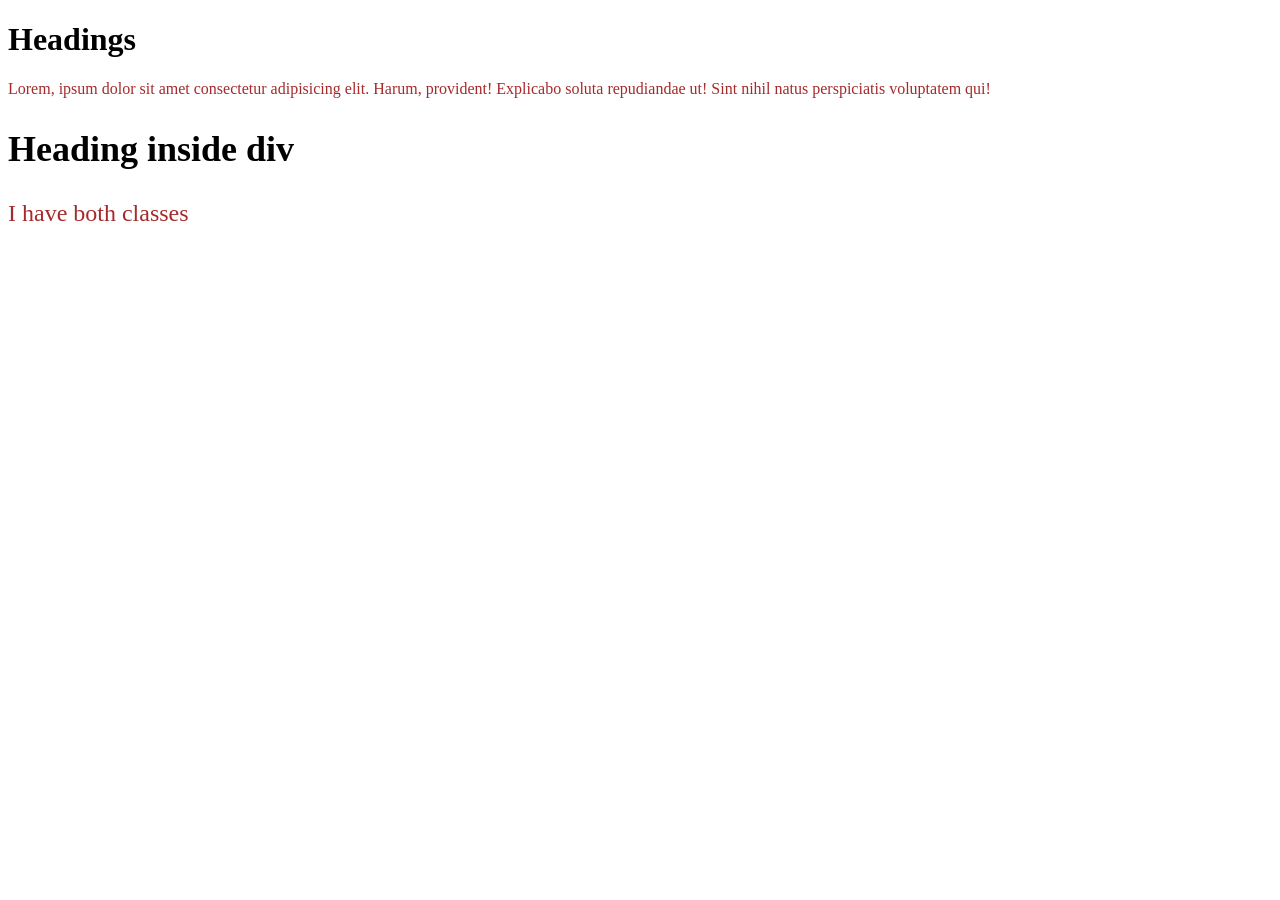
<file: selector.html>
<!DOCTYPE html>
<html lang="en">
<head>
    <meta charset="UTF-8">
    <meta http-equiv="X-UA-Compatible" content="IE=edge">
    <meta name="viewport" content="width=device-width, initial-scale=1.0">
    <title>Document</title>
    <style>
      .container{
          color: brown;
      }
      #one{

      }
      .container2{
font-size: x-large;
      }

    </style>
</head>
<body>
    <h1>Headings</h1>
    <div class="container">
<p>Lorem, ipsum dolor sit amet consectetur adipisicing elit. Harum, provident! Explicabo soluta repudiandae ut! Sint nihil natus perspiciatis voluptatem qui!</p>
    </div>
    <div class="container2">
        <h2 id="one">Heading inside div</h2>
    </div>
    <p class="container container2"> I have both classes</p>
</body>
</html>
</file>
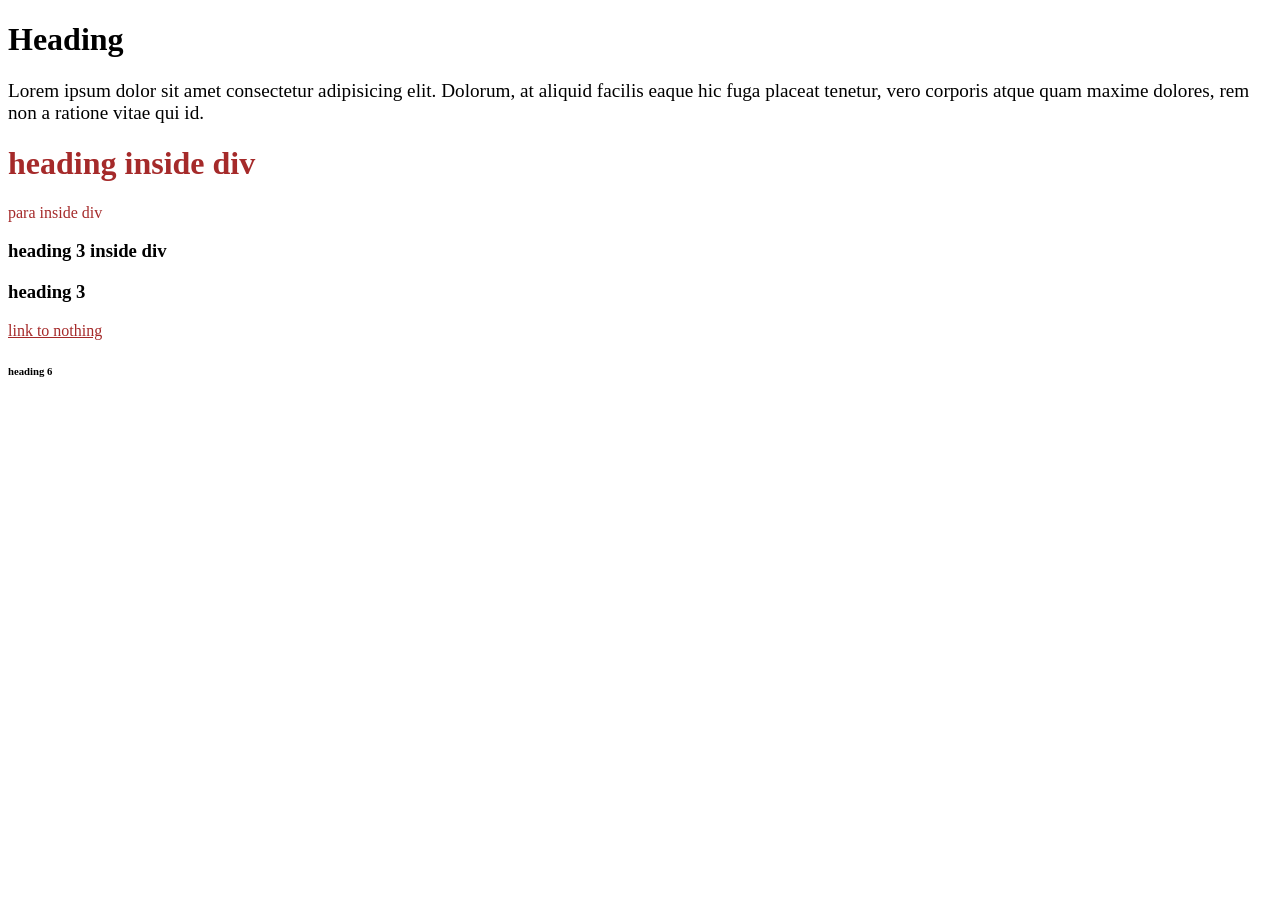
<file: FJP6-main/selector.html>
<!DOCTYPE html>
<html lang="en">
<head>
    <meta charset="UTF-8">
    <meta http-equiv="X-UA-Compatible" content="IE=edge">
    <meta name="viewport" content="width=device-width, initial-scale=1.0">
    <title>Document</title>
    <style>
        /* *{
            color: brown;
        } */

        /* div{
            color:brown;
        } */

        /* class selector */
        .container{
            color: brown;
        }

        /* id selector */
        #one{
            font-size: larger;
        }
        



    </style>
</head>
<body>
    <h1>Heading </h1>
    <p id="one">Lorem ipsum dolor sit amet consectetur adipisicing elit. Dolorum, at aliquid facilis eaque hic fuga placeat tenetur, vero corporis atque quam maxime dolores, rem non a ratione vitae qui id.</p>
    <div class="container">
        <h1>heading inside div</h1>
        <p>para inside div</p>
    </div>

    <div>
        <h3>heading 3 inside div</h3>
    </div
    >
    <h3>heading 3</h3>
    <a class="container" href="">link to nothing</a>
    <h6>heading 6</h6>

</body>
</html>
</file>
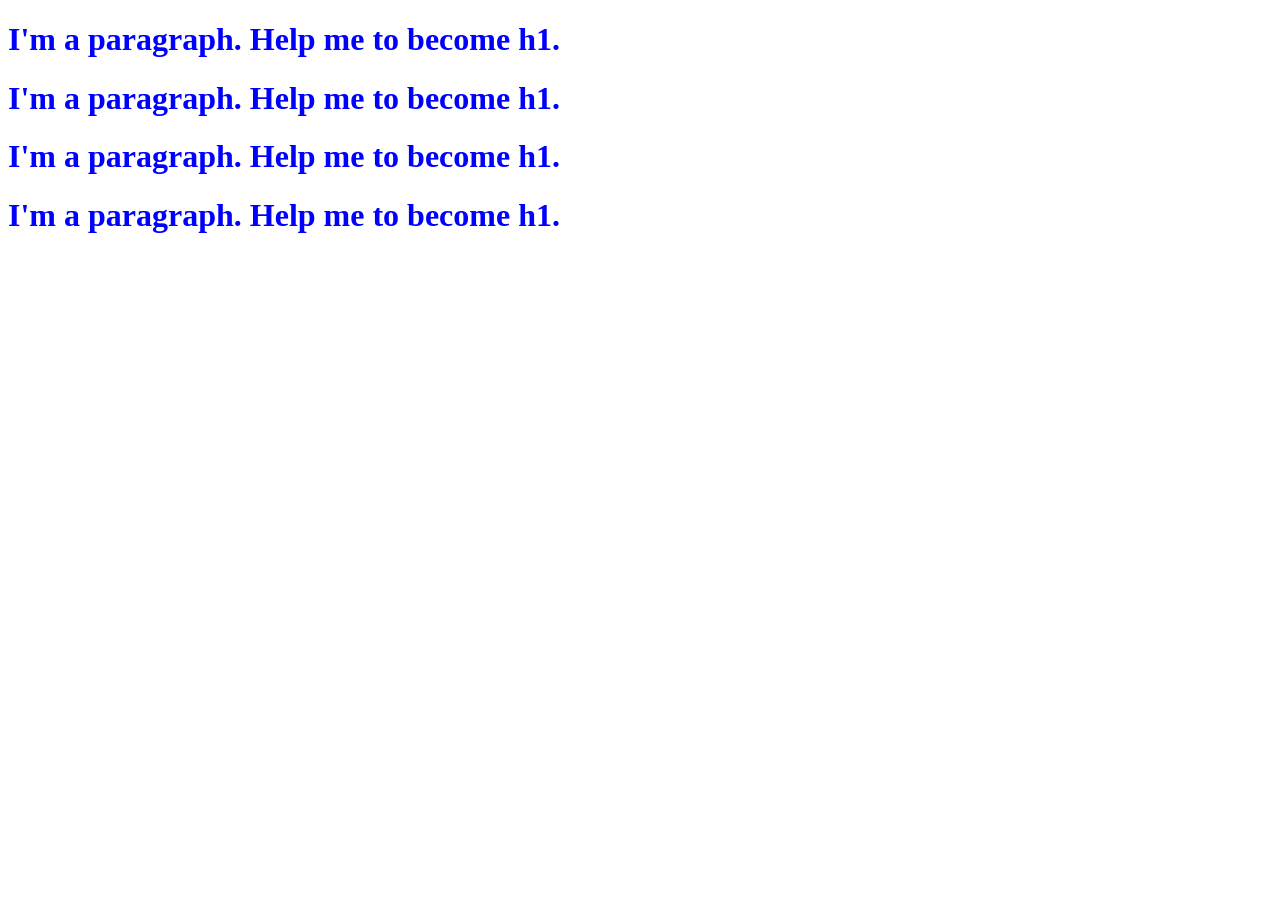
<file: FJP6-main/css_selector_questions/q1.html>
<!DOCTYPE html>
<html lang="en">

<head>
    <meta charset="UTF-8">
    <meta name="viewport" content="width=device-width, initial-scale=1.0">
    <title>Document</title>

    <style>
        /* css selector */
        /* element selector */
        h1{
        color:blue;
        }
    </style>
</head>

<body>
    <!-- add css styles to all h1 tags making it blue   -->
    <h1>I'm a paragraph. Help me to become h1.</h1>
    <h1>I'm a paragraph. Help me to become h1.</h1>
    <h1>I'm a paragraph. Help me to become h1.</h1>
    <h1>I'm a paragraph. Help me to become h1.</h1>
</body>

</html>
</file>
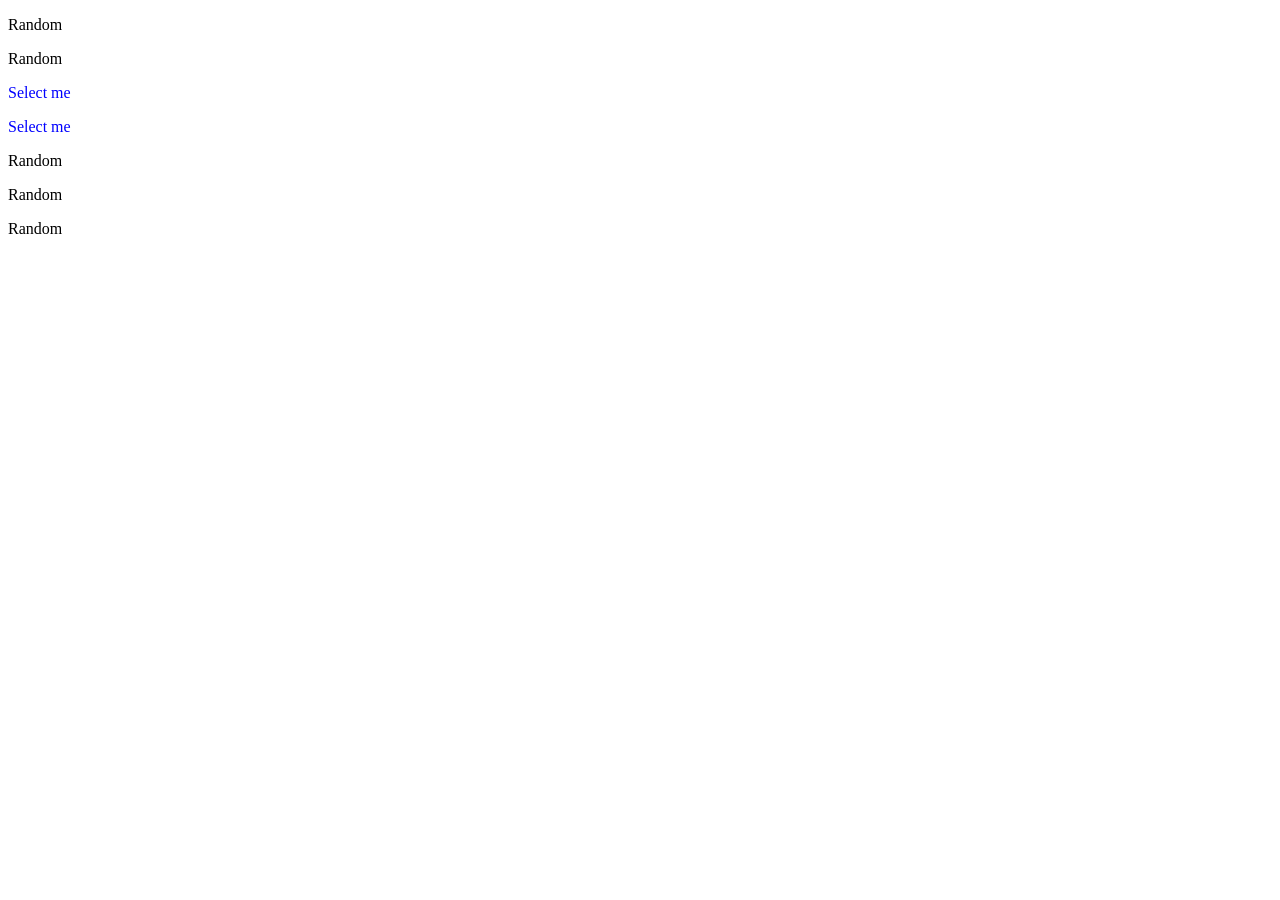
<file: FJP6-main/css_selector_questions/q10.html>
<!DOCTYPE html>
<html lang="en">

<head>
    <meta charset="UTF-8" />
    <meta name="viewport" content="width=device-width, initial-scale=1.0" />
    <title>Document</title>
    <style>
        .some-class>#the-one>.c1.c2{
            color: blue;
        }
    </style>
</head>

<body>
    <!-- Select the element with "Select me" and make it blue  -->
    <div class="some-class">
        <div id="the-one">
            <p>Random</p>
            <div>
                <p class="c1 c2">Random</p>
            </div>
            <p class="c1 c2">Select me</p>
            <div class="c1 c2">Select me</div>
        </div>
    </div>
    <div class="some-class">
        <p class="c1">Random</p>
        <p class="c2">Random</p>
        <p class="c1 c2">Random</p>
    </div>
</body>

</html>
</file>
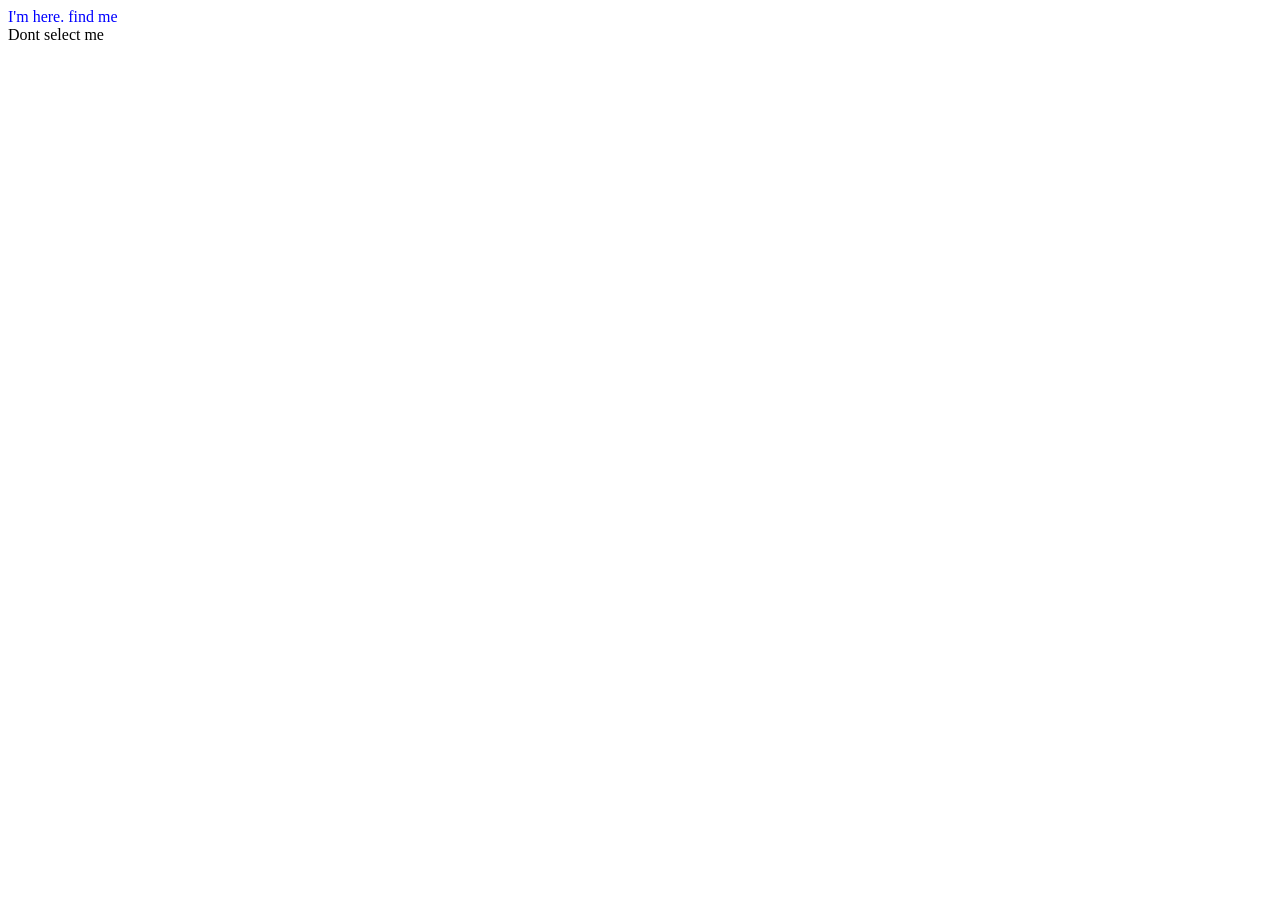
<file: FJP6-main/css_selector_questions/q11.html>
<!DOCTYPE html>
<html lang="en">

<head>
  <meta charset="UTF-8" />
  <meta name="viewport" content="width=device-width, initial-scale=1.0" />
  <title>Document</title>
  <style>
    /* classes desendent */ 
    div>div>div>span>div{
        color: blue;
    }
    

  </style>
</head>

<body>
  <!-- Select "I'm here. find me" and make it blue  -->

  <div class="c1">
    <div>
      <div>
        <span>
          <div class="c2">I'm here. find me</div>
        </span>
      </div>
    </div>

  </div>
    <span>
      <div class="c2">Dont select me</div>
    </span>
</body>

</html>
</file>
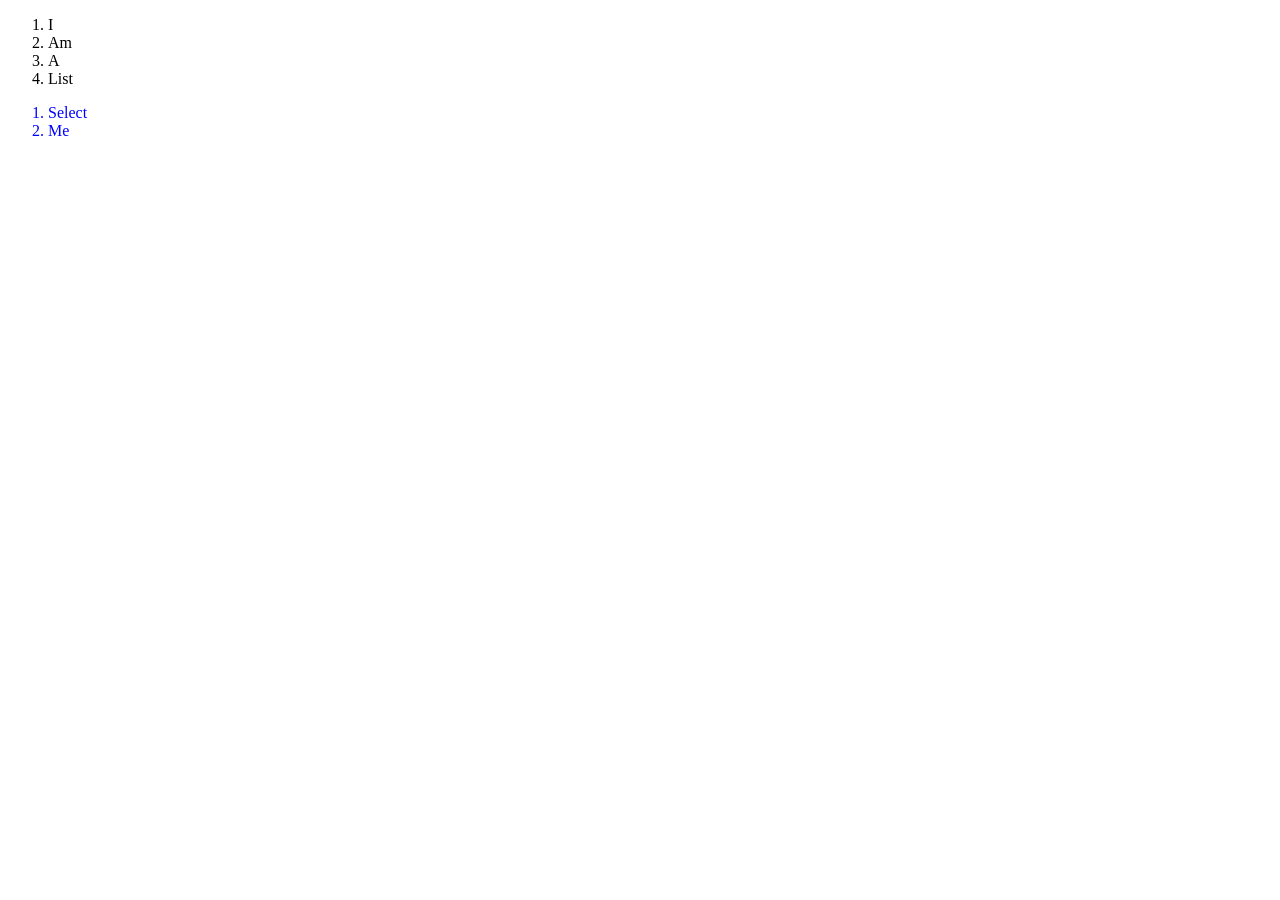
<file: FJP6-main/css_selector_questions/q2.html>
<!DOCTYPE html>
<html lang="en">

<head>
    <meta charset="UTF-8">
    <meta name="viewport" content="width=device-width, initial-scale=1.0">
    <title>Document</title>
    <style>
        /* descendent selector */
        div>ol>li{
            color: blue;
        }
        
    </style>
</head>

<body>
    <!-- write css selector to select the select,me list items make them blue -->
    
        <ol>
            <li>I</li>
            <li>Am</li>
            <li>A</li>
            <li>List</li>
        </ol>
    

    <div>
        <ol>
            <li>Select</li>
            <li>Me</li>
        </ol>
    </div>
</body>

</html>
</file>
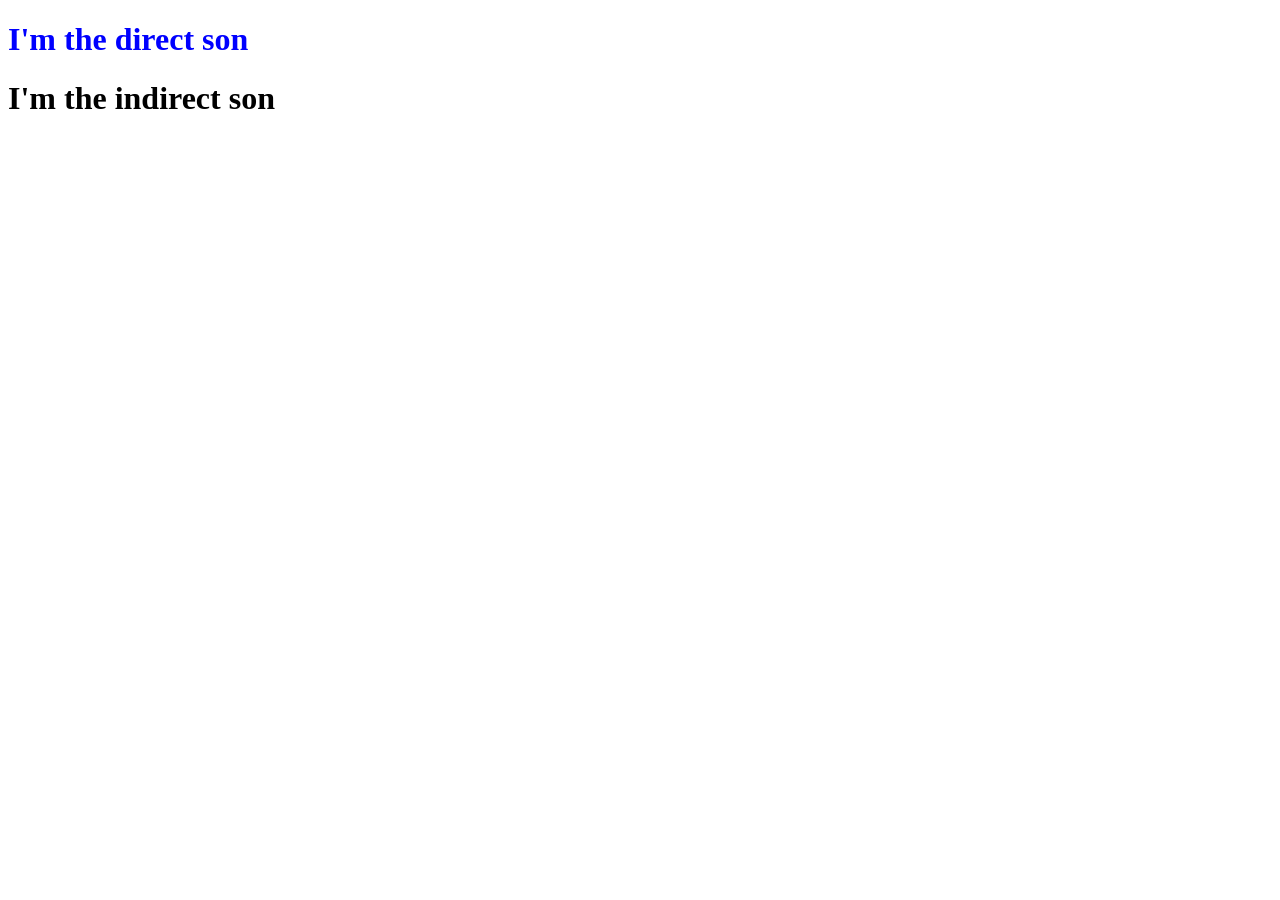
<file: FJP6-main/css_selector_questions/q3.html>
<!DOCTYPE html>
<html lang="en">

<head>
    <meta charset="UTF-8">
    <meta name="viewport" content="width=device-width, initial-scale=1.0">
    <title>Document</title>
    <style>
        /* children selector */
        
        div>h1>span{
            color: blue;
        }
        
    </style>
</head>

<body>

    <!-- select "I'm the direct son" and make it blue -->

    <div>
        <h1>
            <span>I'm the direct son</span>
        </h1>
    </div>

    <div>
        <span>
            <h1>
                <span>I'm the indirect son</span>
            </h1>
        </span>
    </div>

</body>

</html>
</file>
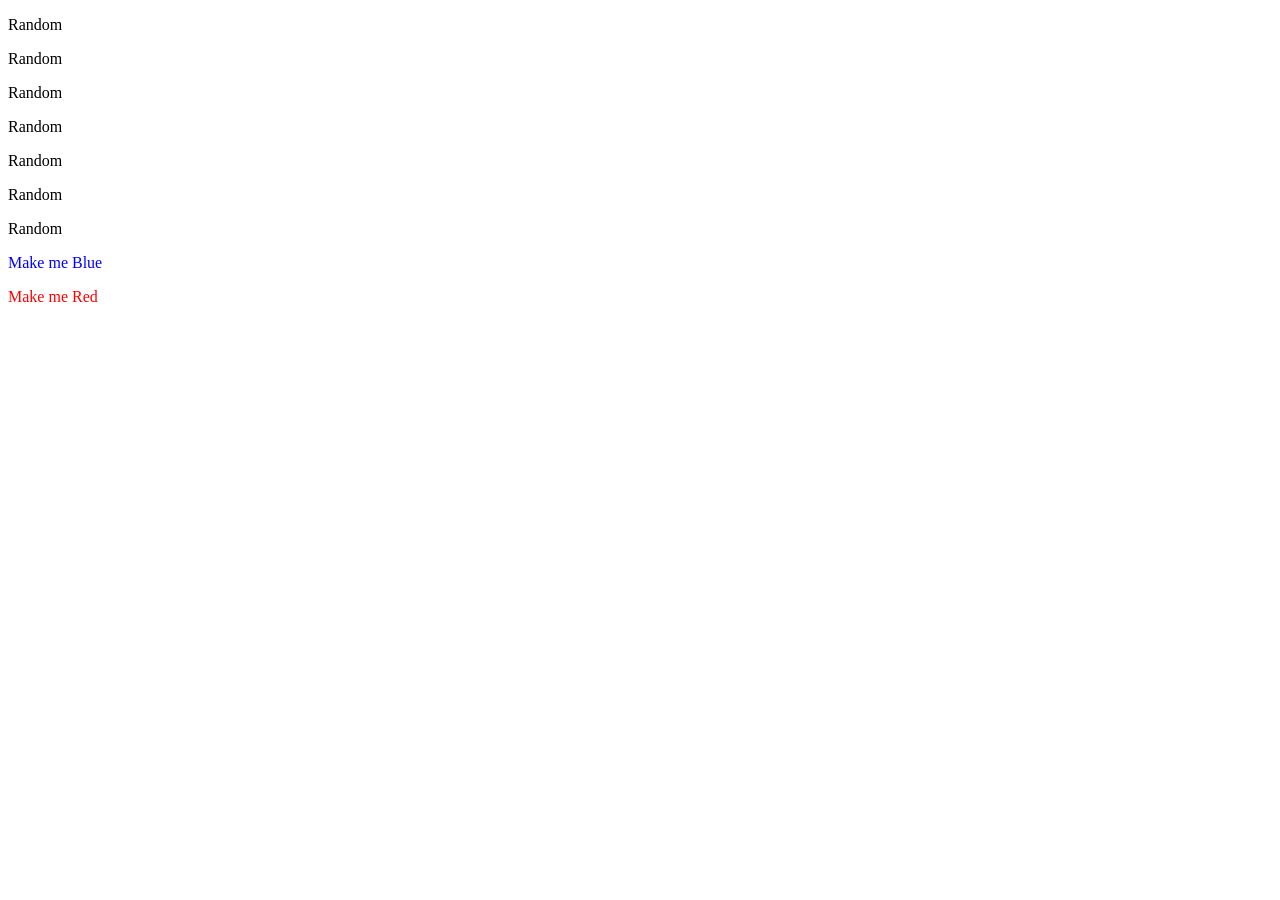
<file: FJP6-main/css_selector_questions/q4.html>
<!DOCTYPE html>
<html lang="en">

<head>
    <meta charset="UTF-8">
    <meta name="viewport" content="width=device-width, initial-scale=1.0">
    <title>Document</title>
    <style>
        /* class selector */
        .class1{
            color: blue;
        }
        .class2{
            color: red;
        }
        
    </style>
</head>

<body>
    <!-- Select the make me p tags and make class 1 blue and class 2 red  -->
    <p>Random</p>
    <p>Random</p>
    <p>Random</p>
    <p>Random</p>
    <p>Random</p>
    <p>Random</p>
    <p>Random</p>

    <p class="class1">Make me Blue</p>
    <p class="class2">Make me Red</p>

</body>

</html>
</file>
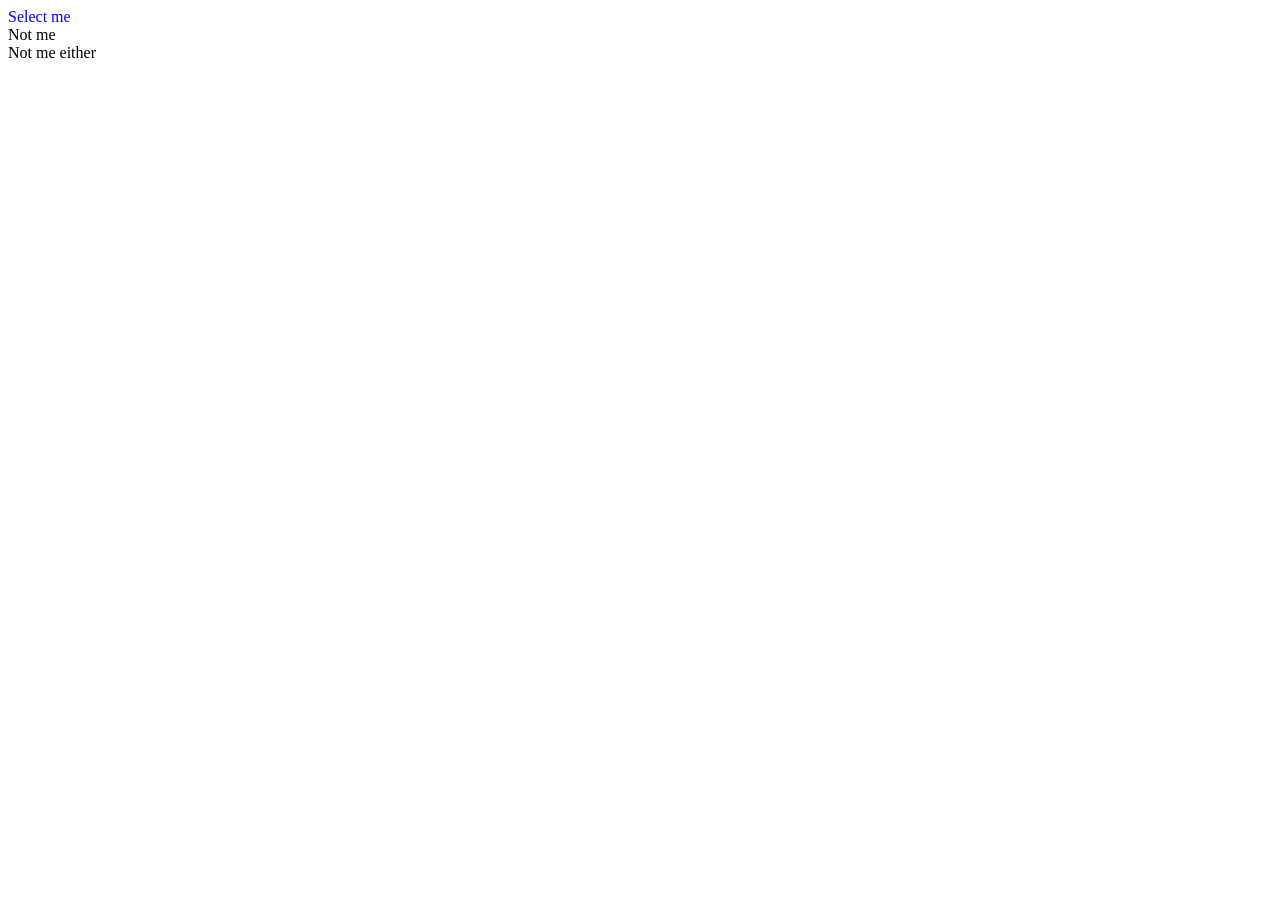
<file: FJP6-main/css_selector_questions/q5.html>
<!DOCTYPE html>
<html lang="en">

<head>
    <meta charset="UTF-8">
    <meta name="viewport" content="width=device-width, initial-scale=1.0">
    <title>Document</title>
    <style>
        /* multiple class on same elements*/
        
       .m1.m2{
           color: blue;
       }
    </style>
</head>

<body>
    <!-- Select the element with multiple classes(m1 & m2) and make them blue -->
    <div class="m1 m2">
        Select me
    </div>

    <div class="m1">Not me</div>
    <div class="m2">Not me either</div>
</body>

</html>
</file>
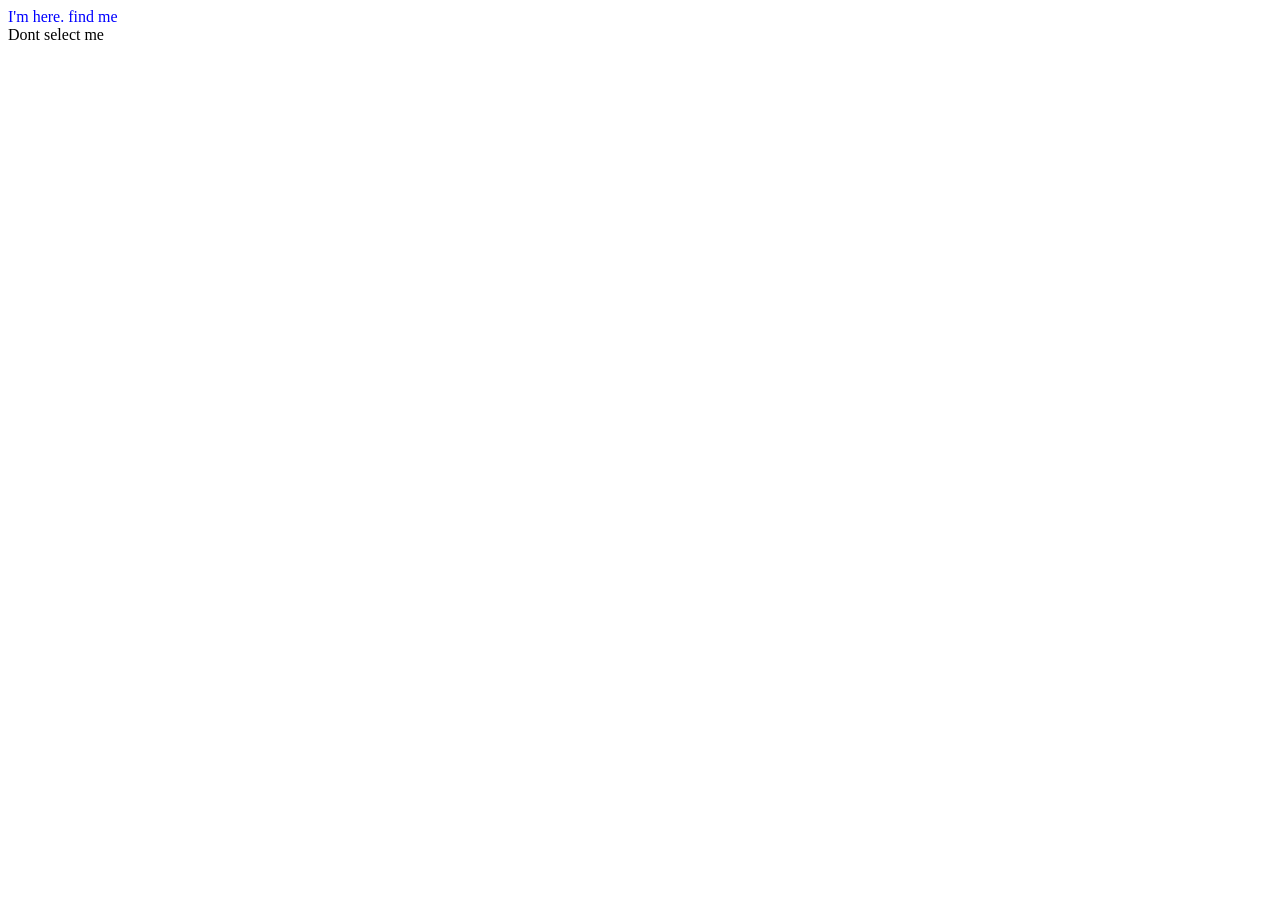
<file: FJP6-main/css_selector_questions/q6.html>
<!DOCTYPE html>
<html lang="en">

<head>
  <meta charset="UTF-8" />
  <meta name="viewport" content="width=device-width, initial-scale=1.0" />
  <title>Document</title>
  <style>
    /* classes desendent */
    .c2{
      color: blue;
    }
   
  </style>
</head>

<body>
  <!-- Select "I'm here. find me" and make it blue  -->

  <div class="c1">
    <div>
      <div>
        <span>
          <div class="c2">I'm here. find me</div>
        </span>
      </div>
    </div>

  </div>
    <span>
      <div class="c1">Dont select me</div>
    </span>
</body>

</html>
</file>
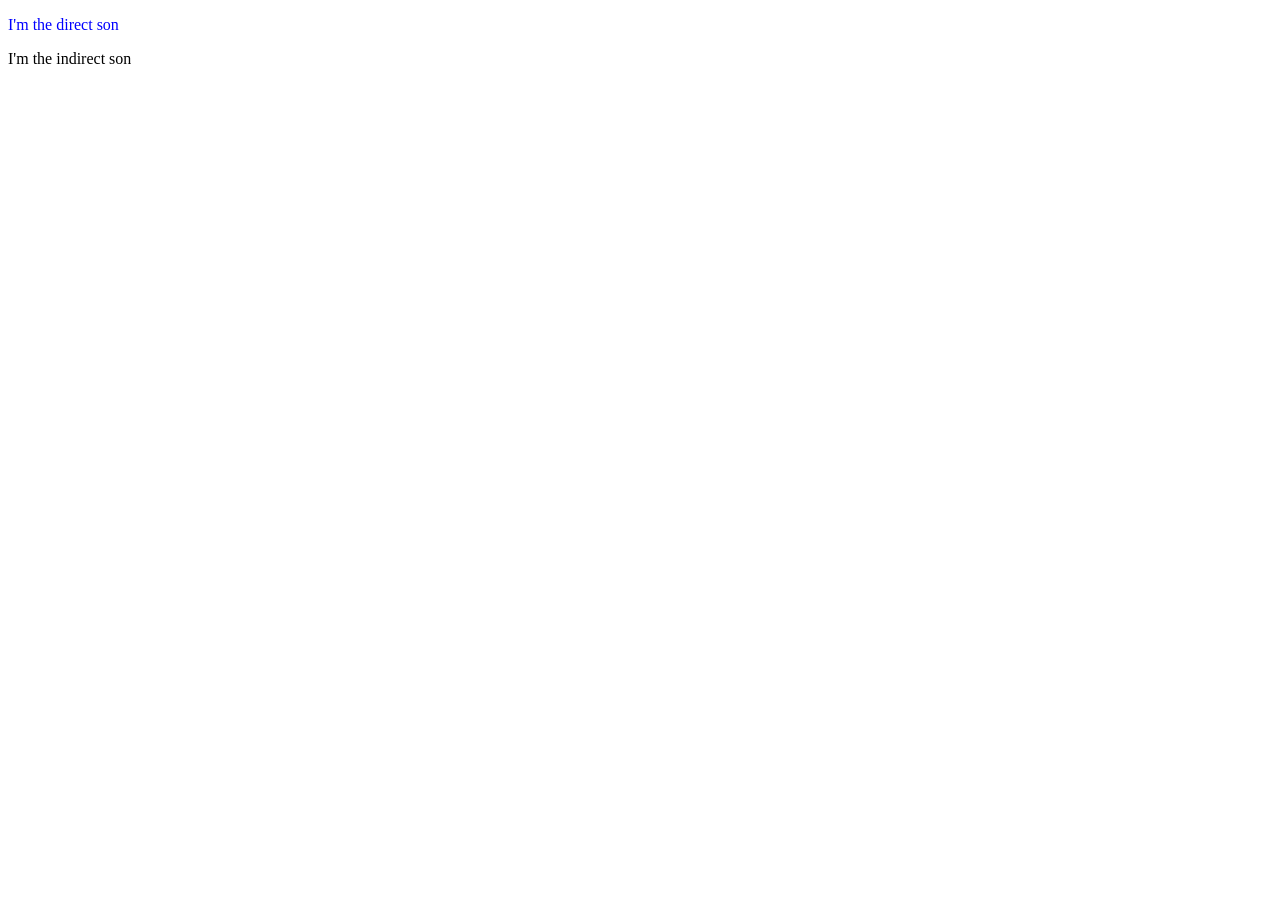
<file: FJP6-main/css_selector_questions/q7.html>
<!DOCTYPE html>
<html lang="en">

<head>
    <meta charset="UTF-8">
    <meta name="viewport" content="width=device-width, initial-scale=1.0">
    <title>Document</title>
</head>
<style>
    /* class with children combinator */
    div>p{
        color: blue;
    }

      
</style>

<body>

    <!-- select "I'm the direct son" and make it blue  -->
    <div class="c1">
        <p>
            I'm the direct son
        </p>
    </div>

    <div class="c1">
        <span>
            <p>I'm the indirect son</p>
        </span>
    </div>

</body>

</html>
</file>
